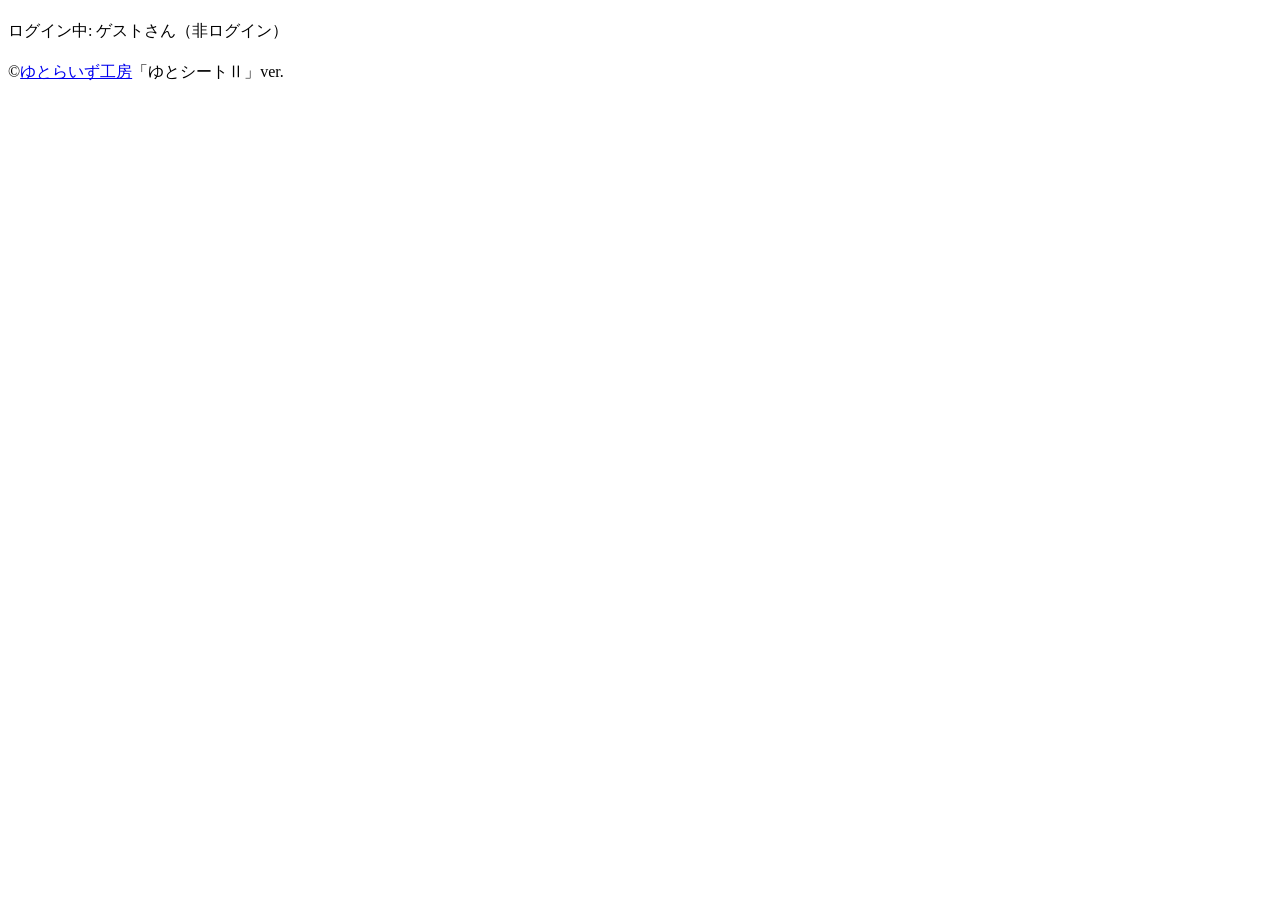
<file: _core/skin/aa/index.html>
<!DOCTYPE html>
<html lang="ja">

<head>
<TMPL_INCLUDE NAME="../_common/index-head.html">
</head>

<body>
  <header>
    <h1><a href="./"><TMPL_VAR title></a></h1>
    <nav><TMPL_INCLUDE NAME="../_common/index-menu.html"></nav>
    <div class="login-user"><span><TMPL_IF LOGIN_ID>ログイン中: <b><TMPL_VAR LOGIN_ID></b><TMPL_ELSE>ゲストさん（非ログイン）</TMPL_IF></span></div>
  </header>
  
  <main>
    <TMPL_INCLUDE NAME="skin-add/main-header.html">
    <TMPL_IF modeIndex><TMPL_INCLUDE NAME="skin-add/index-message.html"></TMPL_IF>

    <TMPL_IF modeList><TMPL_INCLUDE NAME="list-chara.html"></TMPL_IF>
    <TMPL_INCLUDE NAME="../_common/form.html">
    <TMPL_IF modeInfo>
    <article>
      <section class="info">
        <h2><TMPL_VAR header></h2>
        <p><TMPL_VAR message></p>
      </section>
    </article>
    </TMPL_IF>
    <TMPL_INCLUDE NAME="skin-add/main-footer.html">
  </main>
  <TMPL_INCLUDE NAME="skin-add/sidebar.html">
  
  <footer>
    ©<a href="https://yutorize.work">ゆとらいず工房</a>「ゆとシートⅡ」ver.<TMPL_VAR ver>
  </footer>
</body>
</html>
</file>
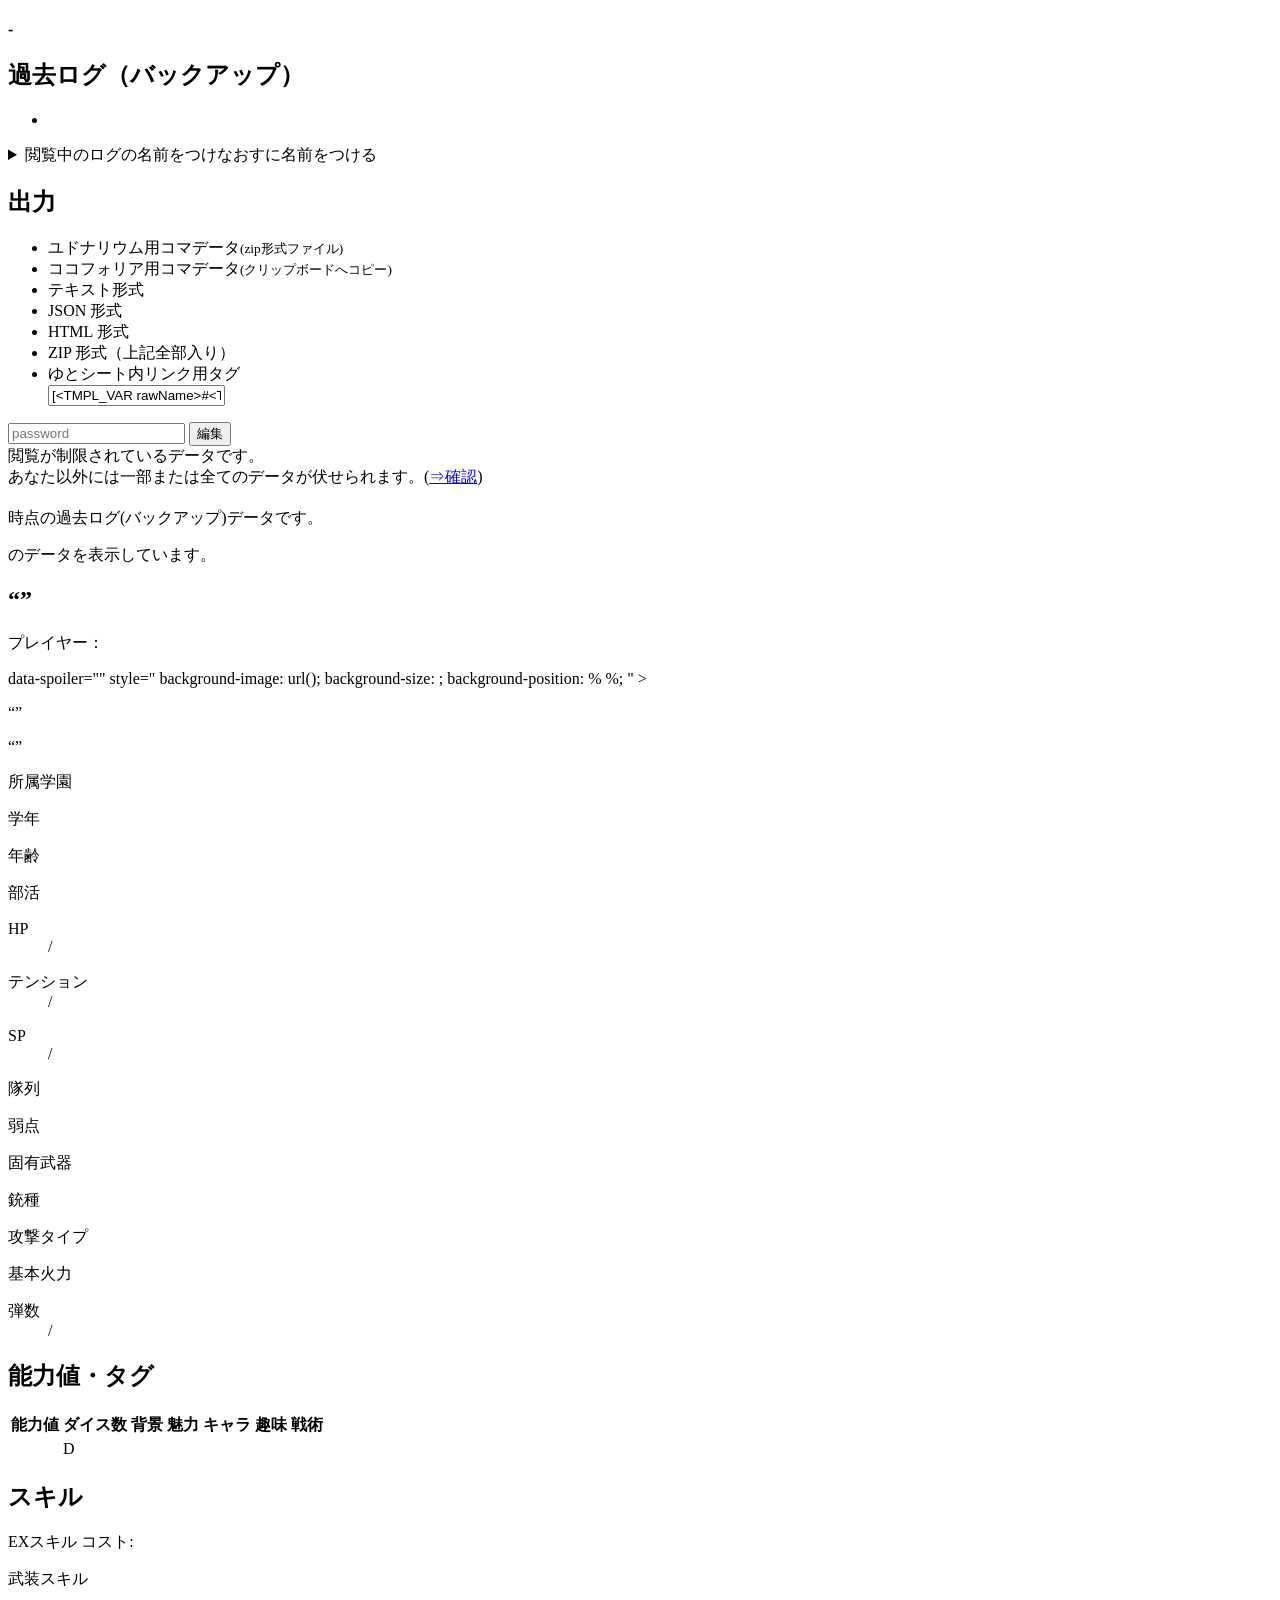
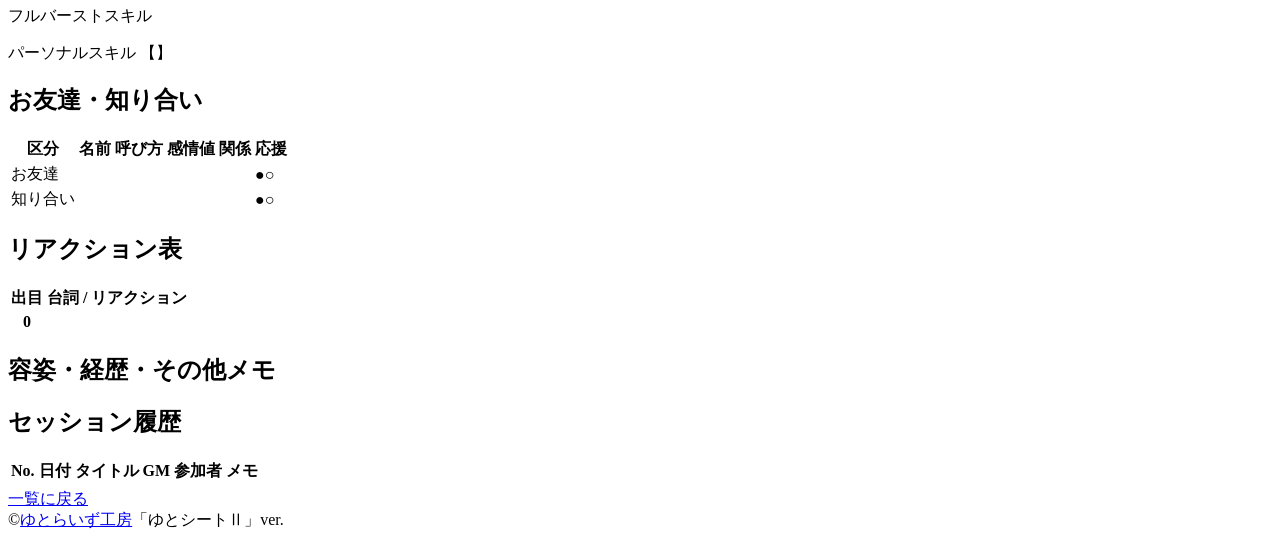
<file: _core/skin/aa/sheet-chara.html>
<!DOCTYPE html>
<html lang="ja">

<head>
<TMPL_INCLUDE NAME="../_common/sheet-head.html">
</head>
<body class="wide">
  <header>
    <h1><a href="./"><TMPL_VAR title></a></h1>
    <nav>
      <TMPL_INCLUDE NAME="../_common/sheet-menu.html">
    </nav>
  </header>
  <div class="header-back-name"><b><TMPL_VAR titleName> - <TMPL_VAR title></b></div>
  
  <TMPL_IF error>
  <aside id="error">
    <p>
      <TMPL_VAR error>
    </p>
  </aside>
  </TMPL_IF>
  
  <TMPL_UNLESS modeDownload>
    <TMPL_UNLESS forbiddenMode>
      <aside id="loglist" class="float-box">
        <h2>過去ログ（バックアップ）</h2>
        <ul>
          <TMPL_LOOP LogList><li class="<TMPL_VAR SELECTED>"><a href="?id=<TMPL_VAR id><TMPL_VAR URL>"><TMPL_VAR DATE></a></TMPL_LOOP>
        </ul>
        <TMPL_IF viewLogNaming><details id="log-naming">
          <summary>閲覧中のログ<TMPL_IF selectedLogName>の名前をつけなおす<TMPL_ELSE>に名前をつける</TMPL_IF></summary>
          <form id="log-naming-form" method="post" action="./">
            <input type="hidden" name="mode" value="bu-naming">
            <input type="hidden" name="id" value="<TMPL_VAR id>">
            <input type="hidden" name="date" value="<TMPL_VAR logId>">
            <dl>
              <dt>名前<dd><input type="text" name="log-name" value="<TMPL_VAR selectedLogName>">
              <TMPL_IF reqdPassword><dt>パスワード<dd><input type="password" name="pass"></TMPL_IF>
              <dd><input type="submit" value="命名">
            </dl>
          </form>
        </details></TMPL_IF>
      </aside>

      <aside id="downloadlist" class="float-box">
        <h2>出力</h2>
        <ul>
          <li id="downloadlist-udonarium"><a onclick="downloadAsUdonarium();">ユドナリウム用コマデータ<small>(zip形式ファイル)</small></a>
          <li id="downloadlist-ccfolia"><a onclick="downloadAsCcfolia();">ココフォリア用コマデータ<small>(クリップボードへコピー)</small></a>
          <li id="downloadlist-text"><a onclick="downloadAsText();">テキスト形式</a>
          <li id="downloadlist-json"><a onclick="downloadAsJson();">JSON 形式</a>
          <li id="downloadlist-html"><a onclick="downloadAsHtml();">HTML 形式</a>
          <li id="downloadlist-zipped"><a onclick="downloadAsFullSet();">ZIP 形式（上記全部入り）</a>
          <li class="link-tag"><span>ゆとシート内リンク用タグ<br><input type="text" onclick="this.select()" value="[<TMPL_VAR rawName>#<TMPL_VAR id>]"></span>
        </ul>
      </aside>
    </TMPL_UNLESS>

    <form id="login-form" class="float-box" method="post" action="./">
      <input type="hidden" name="mode" value="edit">
      <input type="hidden" name="id" value="<TMPL_VAR id>">
      <input type="password" name="pass" placeholder="password">
      <input type="hidden" name="log" value="<TMPL_VAR logId>">
      <input type="submit" value="編集">
    </form>
  </TMPL_UNLESS>

  <main id="character">
    <TMPL_IF forbidden><aside class="information attention">
      閲覧が制限されているデータです。<br>
      <TMPL_IF yourAuthor>あなた以外には一部または全てのデータが伏せられます。(<a href="./?id=<TMPL_VAR id>&checkView=1">⇒確認</a>)</TMPL_IF>
    </aside></TMPL_IF>
    
    <TMPL_IF logId><aside class="information log">
      <h2><TMPL_VAR selectedLogName></h2>
      <p><TMPL_VAR updateTime> 時点の過去ログ(バックアップ)データです。</p>
    </aside></TMPL_IF>
    
    <TMPL_IF convertMode><aside class="information">
      <a href="<TMPL_VAR convertUrl>" target="_blank"><TMPL_VAR convertSource></a> のデータを表示しています。
    </aside></TMPL_IF>

    <article>
      <!-- ヘッダー：名前・PL名・更新日時 -->
      <div id="area-name" class="color-set">
        <h1 id="character-name">
          <TMPL_IF aka><span id="aka">“<TMPL_VAR aka>”</span></TMPL_IF>
          <TMPL_IF characterNameRuby><span class="ruby"><TMPL_VAR characterNameRuby></span></TMPL_IF>
          <TMPL_VAR characterName>
        </h1>
        <div>
          <p id="update-time"><time><TMPL_VAR updateTime></time></p>
          <p id="player-name">プレイヤー：<TMPL_VAR playerName></p>
        </div>
      </div>

      <!-- タグ -->
      <div id="tags">
        <TMPL_IF group><a id="group" href="./?group=<TMPL_VAR group>"><TMPL_VAR groupName></a></TMPL_IF>
        <TMPL_LOOP Tags><a class="tag" href="./?tag=<TMPL_VAR URL>"><TMPL_VAR TEXT></a></TMPL_LOOP>
      </div>

      <!-- 上段：ステータス ＆ 立ち絵エリア -->
      <div class="column column-status">
        <div id="area-status">
          <!-- 立ち絵 -->
          <div id="image">
            <TMPL_IF image>
              <div class="image current"
                <TMPL_IF imageSpoiler>data-spoiler="<TMPL_VAR imageSpoiler ESCAPE=HTML>"</TMPL_IF>
                style="
                  background-image: url(<TMPL_VAR imageSrc>);
                  background-size: <TMPL_VAR imageFit>;
                  background-position: <TMPL_VAR imagePositionX>% <TMPL_VAR imagePositionY>%;
                "
              >
                <div onclick="popImage(<TMPL_VAR mainImage DEFAULT=1>)">
                  <TMPL_IF words><p class="words" style="<TMPL_VAR wordsX><TMPL_VAR wordsY>">“<TMPL_VAR words>”</p></TMPL_IF>
                </div>
                <p class="image-copyright"><TMPL_VAR imageCopyright></p>
              </div>
            <TMPL_ELSE>
              <div class="image-none" data-title="AA">
                <TMPL_IF words><p class="words" style="<TMPL_VAR wordsX><TMPL_VAR wordsY>">“<TMPL_VAR words>”</p></TMPL_IF>
              </div>
            </TMPL_IF>
          </div>

          <!-- 所属情報 -->
          <div id="school-info" class="box-union">
            <dl class="box" id="school">
              <dt>所属学園<dd><TMPL_VAR school>
            </dl>
            <dl class="box" id="grade">
              <dt>学年<dd><TMPL_VAR grade>
            </dl>
            <dl class="box" id="age">
              <dt>年齢<dd><TMPL_VAR age>
            </dl>
            <dl class="box" id="club">
              <dt>部活<dd><TMPL_VAR club>
            </dl>
          </div>

          <!-- バトルステータス -->
          <div id="status" class="box-union">
            <dl class="box" id="status-hp">
              <dt>HP
              <dd><b><TMPL_VAR hp></b> / <small><TMPL_VAR hpMax></small>
            </dl>
            <dl class="box" id="status-tension">
              <dt>テンション
              <dd><b><TMPL_VAR tension></b> / <small><TMPL_VAR tensionMax></small>
            </dl>
            <dl class="box" id="status-sp">
              <dt>SP
              <dd><b><TMPL_VAR sp DEFAULT="0"></b> / <small><TMPL_VAR spMax DEFAULT="10"></small>
            </dl>
            <dl class="box" id="status-position">
              <dt>隊列
              <dd><b><TMPL_VAR position></b>
            </dl>
            <dl class="box" id="status-weakness">
              <dt>弱点
              <dd><b class="weakness-text"><TMPL_VAR weakness></b>
            </dl>
          </div>

          <!-- 固有武器 -->
          <div id="weapon-box" class="box-union">
            <dl class="box" id="weapon-name">
              <dt>固有武器<dd><b><TMPL_VAR weaponSkillName DEFAULT=weaponName></b>
            </dl>
            <dl class="box" id="weapon-type">
              <dt>銃種<dd><TMPL_VAR weaponType>
            </dl>
            <dl class="box" id="attack-type">
              <dt>攻撃タイプ<dd><TMPL_VAR attackType>
            </dl>
            <dl class="box" id="weapon-damage">
              <dt>基本火力<dd><b><TMPL_VAR damage></b>
            </dl>
            <dl class="box" id="weapon-bullet">
              <dt>弾数<dd><TMPL_VAR bullet> / <TMPL_VAR bulletMax>
            </dl>
          </div>
        </div>
      </div>

      <!-- 能力値・タグ -->
      <section id="abilities" class="box">
        <h2>能力値・タグ</h2>
        <table class="data-table ability-table">
          <thead>
            <tr>
              <th class="col-ability">能力値</th>
              <th class="col-dice">ダイス数</th>
              <th class="col-tag">背景</th>
              <th class="col-tag">魅力</th>
              <th class="col-tag">キャラ</th>
              <th class="col-tag">趣味</th>
              <th class="col-tag">戦術</th>
            </tr>
          </thead>
          <tbody>
            <TMPL_LOOP AbilityRows>
            <tr>
              <th class="ability-name"><TMPL_VAR NAME></th>
              <td class="ability-dice"><b><TMPL_VAR DICE></b>D</td>
              <TMPL_LOOP TagCells>
              <td class="tag-cell">
                <span class="tag-name"><TMPL_VAR TAG></span>
              </td>
              </TMPL_LOOP>
            </tr>
            </TMPL_LOOP>
          </tbody>
        </table>
      </section>

      <!-- スキル一覧 -->
      <section id="skills" class="box">
        <h2>スキル</h2>
        <div class="skills-container">
          <!-- EXスキル -->
          <div class="skill-entry skill-ex">
            <div class="skill-header">
              <span class="skill-category">EXスキル</span>
              <span class="skill-title"><TMPL_VAR exSkillName></span>
              <span class="skill-cost">コスト: <b><TMPL_VAR exSkillCost DEFAULT="2"></b></span>
            </div>
            <div class="skill-content">
              <p><TMPL_VAR exSkillNote></p>
            </div>
          </div>

          <!-- 武装スキル -->
          <div class="skill-entry skill-weapon">
            <div class="skill-header">
              <span class="skill-category">武装スキル</span>
              <span class="skill-title"><TMPL_VAR weaponSkillName DEFAULT=weaponName></span>
              <span class="skill-meta">
                <span class="badge"><TMPL_VAR weaponType></span>
                <span class="badge"><TMPL_VAR attackType></span>
                <span class="badge badge-damage"><TMPL_VAR damage></span>
              </span>
            </div>
            <div class="skill-content">
              <p><TMPL_VAR weaponSkillNote></p>
            </div>
          </div>

          <!-- フルバーストスキル -->
          <div class="skill-entry skill-fullburst">
            <div class="skill-header">
              <span class="skill-category">フルバーストスキル</span>
              <span class="skill-title"><TMPL_VAR fullBurstSkillName></span>
            </div>
            <div class="skill-content">
              <p><TMPL_VAR fullBurstSkillNote></p>
            </div>
          </div>

          <!-- パーソナルスキル -->
          <div class="skill-entry skill-personal">
            <div class="skill-header">
              <span class="skill-category">パーソナルスキル</span>
              <span class="skill-title"><TMPL_VAR personalSkillName></span>
              <TMPL_IF personalSkillTag><span class="skill-tag">【<TMPL_VAR personalSkillTag>】</span></TMPL_IF>
            </div>
            <div class="skill-content">
              <p><TMPL_VAR personalSkillNote></p>
            </div>
          </div>
        </div>
      </section>

      <!-- お友達・知り合い ＆ リアクション表 -->
      <div class="column column-sub">
        <!-- お友達・知り合い -->
        <section id="friends" class="box">
          <h2>お友達・知り合い</h2>
          <table class="data-table">
            <thead>
              <tr>
                <th class="col-type">区分</th>
                <th>名前</th>
                <th>呼び方</th>
                <th class="col-emotion">感情値</th>
                <th class="col-relation">関係</th>
                <th class="col-support">応援</th>
              </tr>
            </thead>
            <tbody>
              <TMPL_LOOP FriendsLoop>
              <tr>
                <td class="col-type type-friend">お友達</td>
                <td><TMPL_VAR NAME></td>
                <td><TMPL_VAR CALLING></td>
                <td class="col-emotion"><b><TMPL_VAR EMOTION></b></td>
                <td class="col-relation"><TMPL_VAR RELATION></td>
                <td class="col-support"><TMPL_IF SUPPORT><span class="support-on">●</span><TMPL_ELSE><span class="support-off">○</span></TMPL_IF></td>
              </tr>
              </TMPL_LOOP>
              <TMPL_LOOP AcquaintancesLoop>
              <tr>
                <td class="col-type type-acquaintance">知り合い</td>
                <td><TMPL_VAR NAME></td>
                <td><TMPL_VAR CALLING></td>
                <td class="col-emotion"><b><TMPL_VAR EMOTION></b></td>
                <td class="col-relation"><TMPL_VAR RELATION></td>
                <td class="col-support"><TMPL_IF SUPPORT><span class="support-on">●</span><TMPL_ELSE><span class="support-off">○</span></TMPL_IF></td>
              </tr>
              </TMPL_LOOP>
            </tbody>
          </table>
        </section>

        <!-- リアクション表 -->
        <section id="reactions" class="box">
          <h2>リアクション表</h2>
          <table class="data-table reaction-table">
            <thead>
              <tr>
                <th class="col-dice-num">出目</th>
                <th>台詞 / リアクション</th>
              </tr>
            </thead>
            <tbody>
              <TMPL_LOOP ReactionsLoop>
              <tr>
                <th class="col-dice-num">0<TMPL_VAR DICE></th>
                <td class="reaction-text"><TMPL_VAR TEXT></td>
              </tr>
              </TMPL_LOOP>
            </tbody>
          </table>
        </section>
      </div>

      <!-- 容姿・経歴・その他メモ -->
      <TMPL_IF freeNote>
      <section id="free-note" class="box">
        <h2>容姿・経歴・その他メモ</h2>
        <div class="free-note-body"><TMPL_VAR freeNote></div>
      </section>
      </TMPL_IF>

      <!-- セッション履歴 -->
      <TMPL_IF HistoryLoop>
      <section id="history" class="box">
        <h2>セッション履歴</h2>
        <table class="data-table">
          <thead>
            <tr>
              <th>No.</th>
              <th>日付</th>
              <th>タイトル</th>
              <th>GM</th>
              <th>参加者</th>
              <th>メモ</th>
            </tr>
          </thead>
          <tbody>
            <TMPL_LOOP HistoryLoop>
            <tr>
              <td><TMPL_VAR NUM></td>
              <td><TMPL_VAR DATE></td>
              <td><TMPL_VAR TITLE></td>
              <td><TMPL_VAR GM></td>
              <td><TMPL_VAR MEMBER></td>
              <td><TMPL_VAR NOTE></td>
            </tr>
            </TMPL_LOOP>
          </tbody>
        </table>
      </section>
      </TMPL_IF>
    </article>

    <div class="back-button"><a href="./">一覧に戻る</a></div>
  </main>

  <footer>
    ©<a href="https://yutorize.work">ゆとらいず工房</a>「ゆとシートⅡ」ver.<TMPL_VAR ver>
  </footer>
</body>
</html>
</file>
